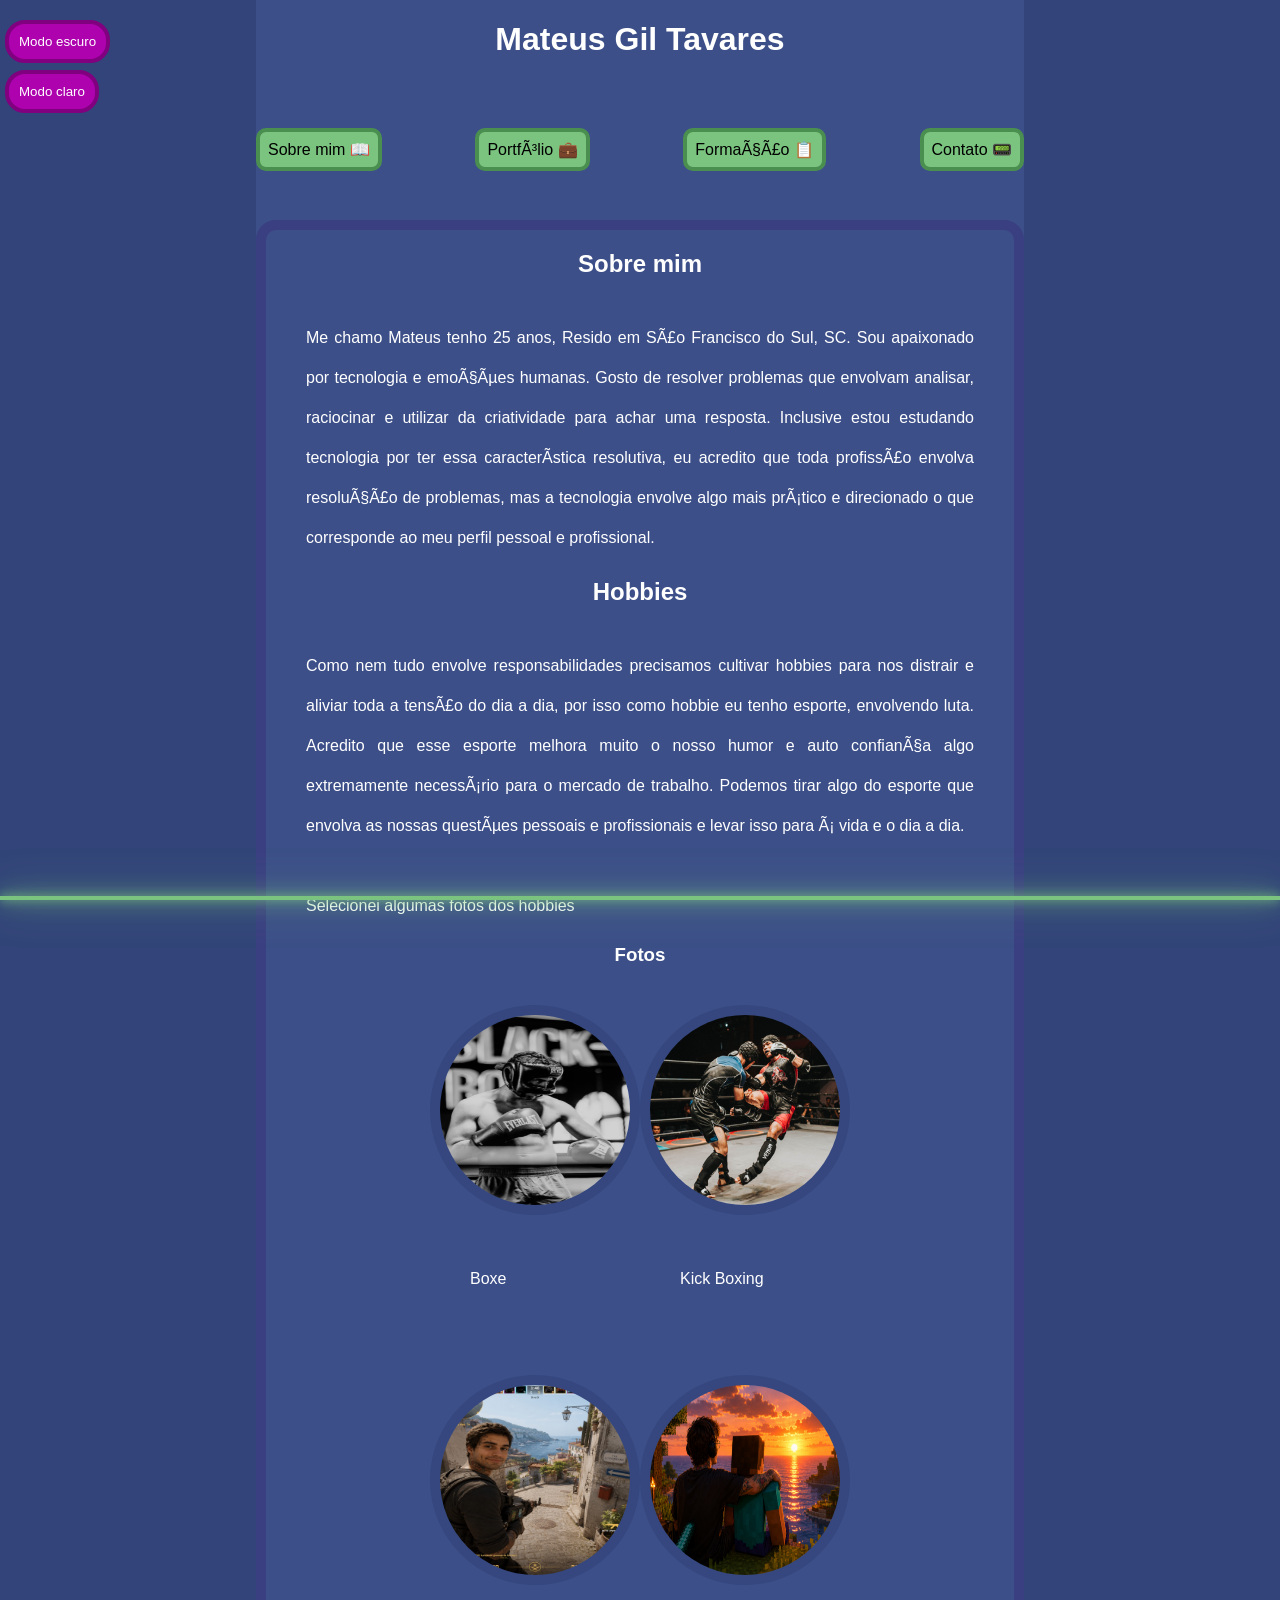
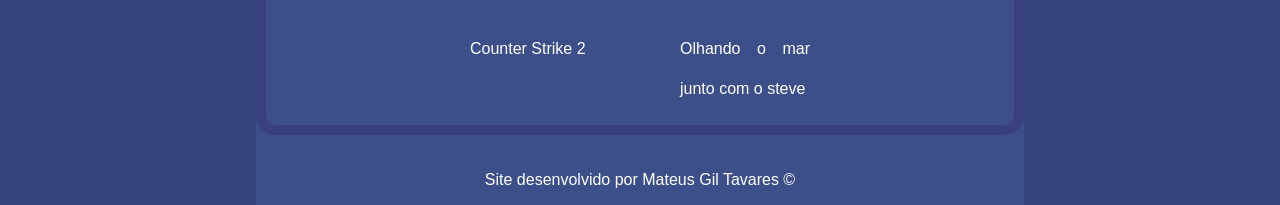
<file: index.html>
<!DOCTYPE html>
<html lang="pt-br">

<head>
    <meta charset="UTF-32">
    <meta name="viewport" content="width=device-width, initial-scale=1.0">
    <title>Sobre mim</title>
    <link rel="stylesheet" href="./style.css">
</head>

<body>
    
    <div class="sombraBaixo"></div>
    <button id = "escuro">Modo escuro</button>
    <button id = "claro">Modo claro</button>
    <!--Criei uma classe container para fazer o display grid, para organizar os elementos na tela-->
    <div class="container">
        <header>
            <div class="titulo">
                <h1>Mateus Gil Tavares</h1>
            </div>
        </header>
            <!--Criei um nav para o usuário poder navegar na página --> 
        <nav>
            <a href="index.html" target="_blank" >Sobre mim &#128214;</a>
            <a href="portfolio.html" target="_blank"> Portfólio &#128188;</a>
            <a href="formacao.html" target="_blank">Formação &#128203;</a>
            <a href="contato.html" target="_blank">Contato &#128223;</a>
        </nav>
        <!--Aqui criei um main com o section indicando que aqui a página é principal e que tem duas section-->
        <main>
            <section>
                <div class="fotoEtitulo">
                    <h2>Sobre mim</h2>
                </div>
                <p>Me chamo Mateus tenho 25 anos, Resido em São Francisco do Sul, SC. Sou apaixonado por tecnologia e
                    emoções humanas. Gosto de resolver problemas que envolvam analisar, raciocinar e utilizar da
                    criatividade para achar uma resposta. Inclusive estou estudando tecnologia por ter essa
                    característica
                    resolutiva, eu acredito que toda profissão envolva resolução de problemas, mas a tecnologia envolve
                    algo
                    mais prático e direcionado o que corresponde ao meu perfil pessoal e profissional.</p>
                <h2>Hobbies</h2>
                <p>Como nem tudo envolve responsabilidades precisamos cultivar hobbies para nos distrair e aliviar toda
                    a
                    tensão do dia a dia, por isso como hobbie eu tenho esporte, envolvendo luta. Acredito que esse
                    esporte
                    melhora muito o nosso humor e auto confiança algo extremamente necessário para o mercado de
                    trabalho.
                    Podemos tirar algo do esporte que envolva as nossas questões pessoais e profissionais e levar isso
                    para
                    á vida e o dia a dia.</p>
                    <p>Selecionei algumas fotos dos hobbies</p>
                <h3>Fotos</h3>

                <div class="fotoHobbie">
                    <div class="boxeHobbie">
                        <img src="./Fotos/boxe.png" alt="Uma foto de um boxeador" class="contatoP">
                        <p>Boxe</p>
                    </div>

                    <div class="kickBoxing">
                        <img src="./Fotos/kickBoxing.png" alt="Uma foto de kick boxer" class="contatoP">
                        <p>Kick Boxing</p>
                    </div>

                    <div class="counter2">
                        <img src="./Fotos/csMateus.jpeg" alt="Uma foto minha no counter strike 2 ficticia" class="contatoP">
                        <p>Counter Strike 2</p>
                    </div>

                    <div class="olhandoMar">
                        <img src="./Fotos/olhandoMar.png" alt="Uma foto minha olhando o mar" class="contatoP">
                        <p>Olhando o mar junto com o steve</p>
                    </div>

                </div>
            </section>
        </main>
        <footer>Site desenvolvido por Mateus Gil Tavares &copy;</footer>
    </div>
    <script src="./javaScript.js"></script>
</body>

</html>
</file>
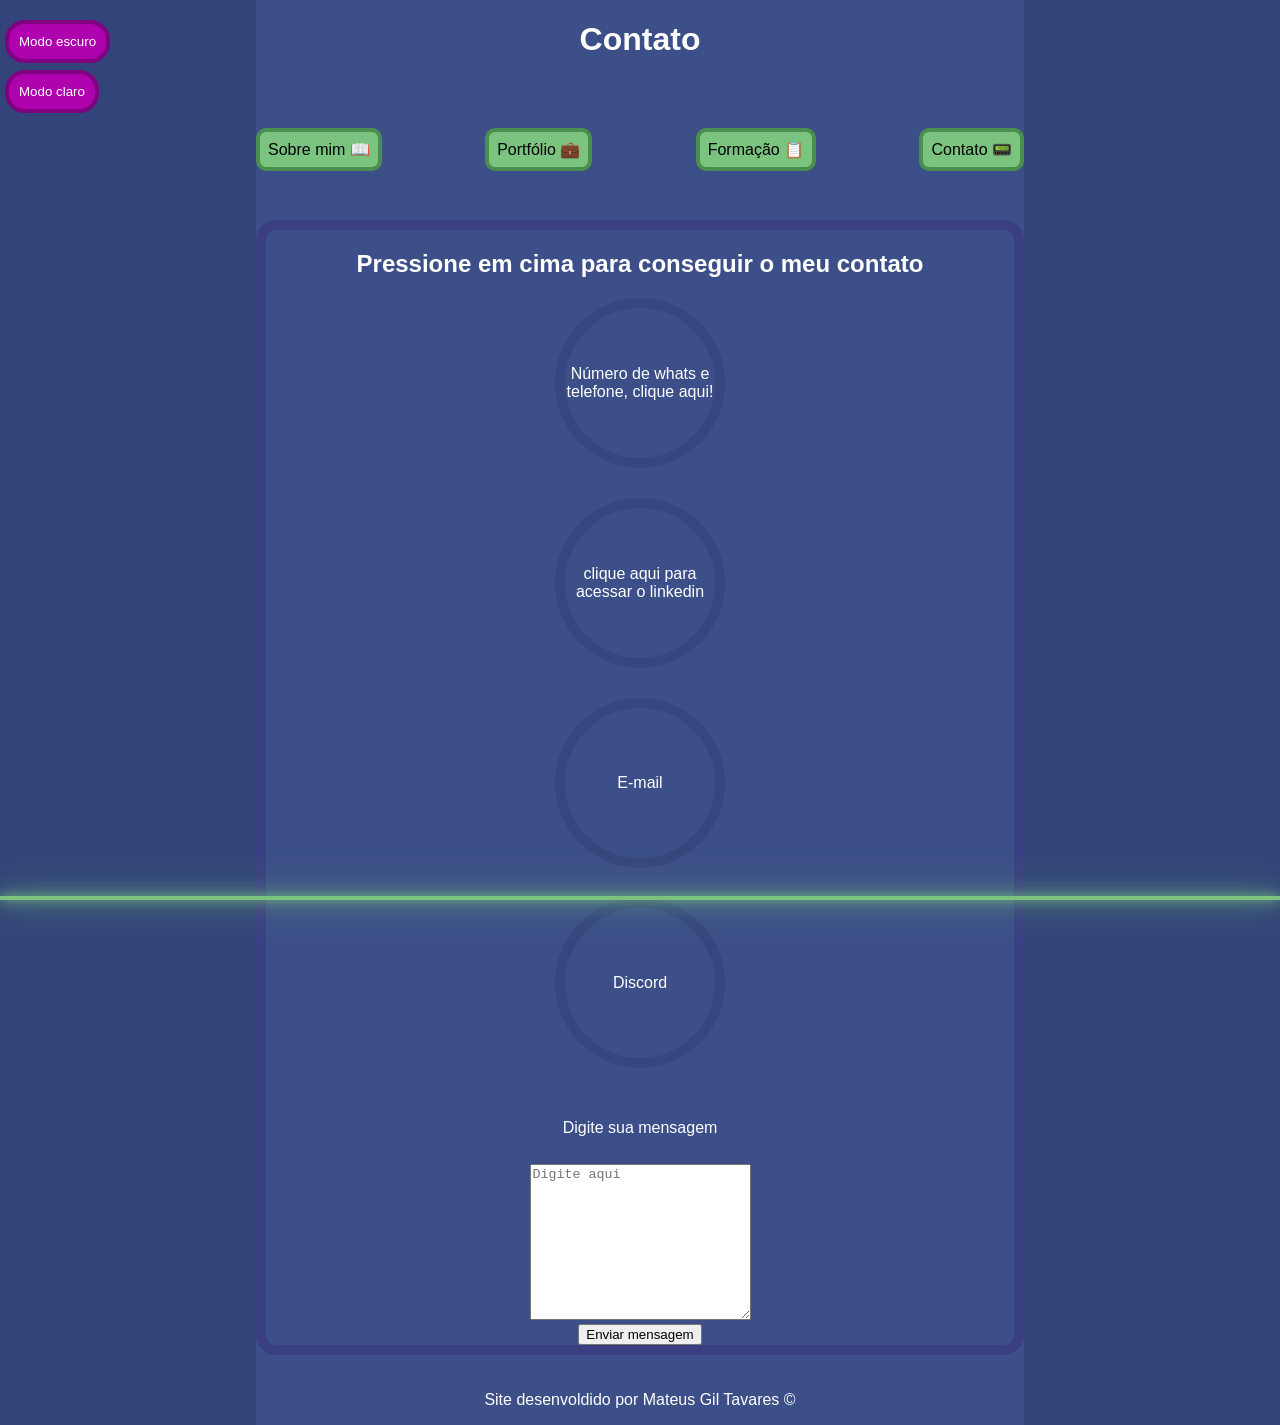
<file: contato.html>
<!DOCTYPE html>
<html lang="pt-br">

<head>
    <meta charset="UTF-8">
    <meta name="viewport" content="width=device-width, initial-scale=1.0">
    <title>Contato</title>
    <link rel="stylesheet" href="./style.css">
</head>

<body>
    <button id="escuro">Modo escuro</button>
    <button id="claro">Modo claro</button>
    <div class="container">
        <header>
            <h1>Contato</h1>
        </header>
        <nav>
            <a href="index.html" target="_blank">Sobre mim &#128214;</a>
            <a href="portfolio.html" target="_blank"> Portfólio &#128188;</a>
            <a href="formacao.html" target="_blank">Formação &#128203;</a>
            <a href="contato.html" target="_blank">Contato &#128223;</a>
        </nav>
        <main class="mainContato">
            <div class="sombraBaixo"></div>
            <h2>Pressione em cima para conseguir o meu contato</h2>

            <div class="organizaContato">


                <div class="contatoWhats divContato contatoP">Número de whats e telefone, clique aqui!</div>
                <div class="linkedinInterativo divContato contatoP" id="linkedin">clique aqui para acessar o linkedin
                </div>

                <div class="email divContato contatoP">E-mail</div>

                <div class="meuDiscord divContato contatoP">Discord</div>




            </div>
           
            <form action="meuEmail.com">
                <p>Digite sua mensagem</p>
                <textarea name="mensagem" id="mensagem" placeholder="Digite aqui" rows="10" cols="25"></textarea>
                <br>
                <button type="button" id="enviarMensagem">Enviar mensagem</button>
            </form>
           
        </main>
        <footer>Site desenvoldido por Mateus Gil Tavares &copy;</footer>
    </div>
    <script src="./javaScript.js"></script>
</body>

</html>
</file>
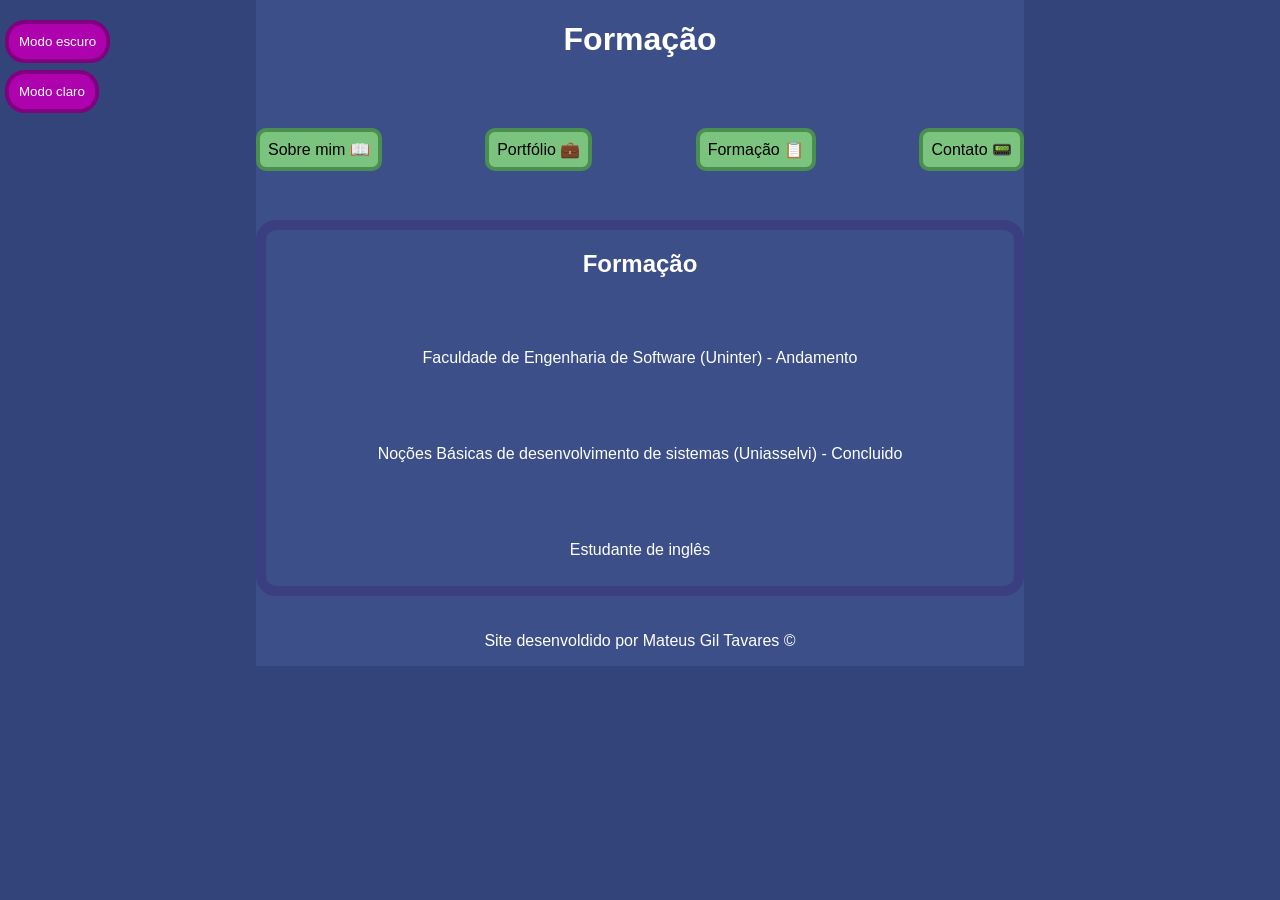
<file: formacao.html>
<!DOCTYPE html>
<html lang="pt-br">
<head>
    <meta charset="UTF-8">
    <meta name="viewport" content="width=device-width, initial-scale=1.0">
    <title>Formação</title>
    <link rel="stylesheet" href="./style.css">
</head>
<body>
    <button id = "escuro">Modo escuro</button>
    <button id = "claro">Modo claro</button> 
    <div class="container">
        <header><h1>Formação</h1></header>
         <nav>
            <a href="index.html" target="_blank" >Sobre mim &#128214;</a>
            <a href="portfolio.html" target="_blank"> Portfólio &#128188;</a>
            <a href="formacao.html" target="_blank">Formação &#128203;</a>
            <a href="contato.html" target="_blank">Contato &#128223;</a>
        </nav>
        <main class = "mainFormacao">
            <h2>Formação</h2>
            <p>Faculdade de Engenharia de Software (Uninter) - Andamento</p>
            <p>Noções Básicas de desenvolvimento de sistemas (Uniasselvi) - Concluido</p>
            <p>Estudante de inglês</p>
        </main>
        <footer>Site desenvoldido por Mateus Gil Tavares &copy;</footer>
    </div>
    <script src="./javaScript.js"></script>
</body>
</html>
</file>
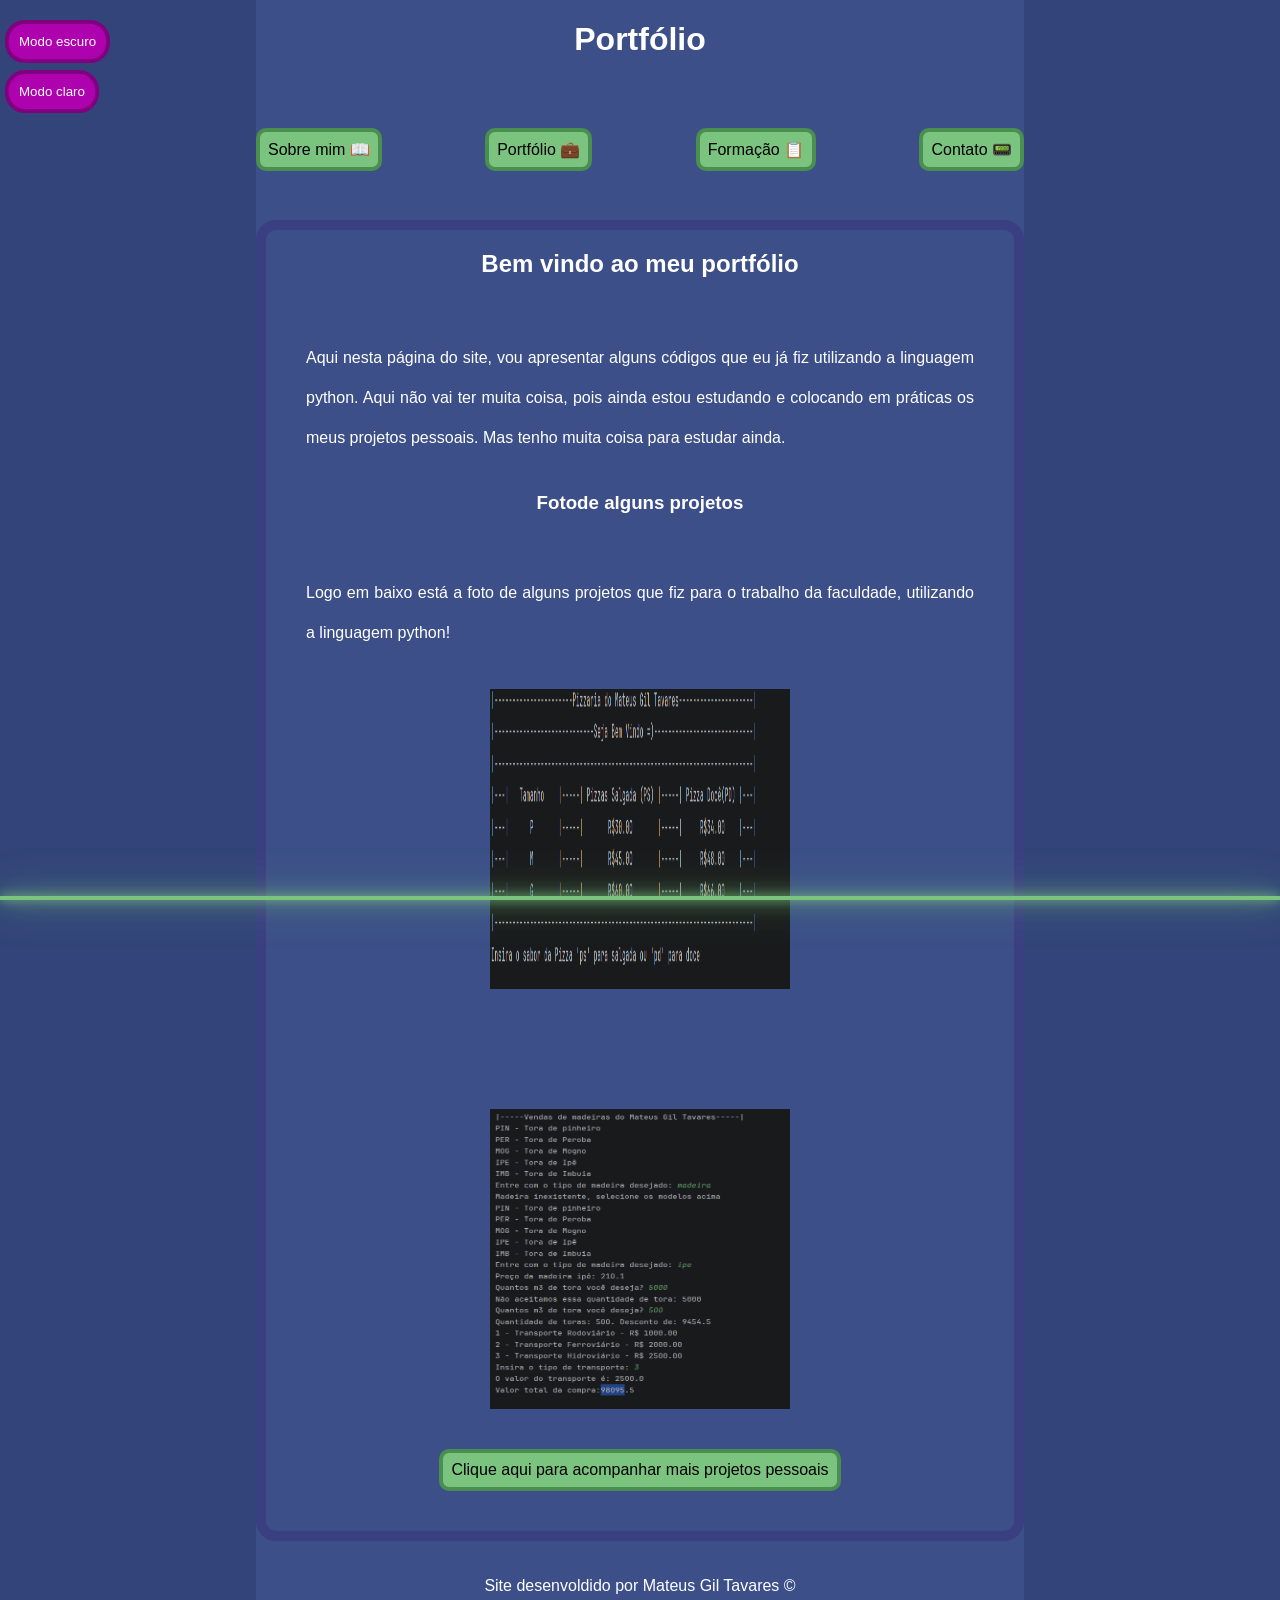
<file: portfolio.html>
<!DOCTYPE html>
<html lang="pt-br">
<head>
    <meta charset="UTF-8">
    <meta name="viewport" content="width=device-width, initial-scale=1.0">
    <title>Portfólio</title>
    <link rel="stylesheet" href="./style.css">
</head>
<body>
    <button id = "escuro">Modo escuro</button>
    <button id = "claro">Modo claro</button>
    <div class="container">
        <header><h1>Portfólio</h1></header>
         <nav>
            <a href="index.html" target="_blank" >Sobre mim &#128214;</a>
            <a href="portfolio.html" target="_blank"> Portfólio &#128188;</a>
            <a href="formacao.html" target="_blank">Formação &#128203;</a>
            <a href="contato.html" target="_blank">Contato &#128223;</a>
        </nav>
        <div class="sombraBaixo"></div>
        <main class = "mainPortfolio">
            <h2>Bem vindo ao meu portfólio</h2>
            <p>Aqui nesta página do site, vou apresentar alguns códigos que eu já fiz utilizando a linguagem python.
            Aqui não vai ter muita coisa, pois ainda estou estudando e colocando em práticas os meus projetos pessoais. Mas tenho muita coisa para estudar ainda.</p>
            <h3>Fotode alguns projetos</h3>
            <p>Logo em baixo está a foto de alguns projetos que fiz para o trabalho da faculdade, utilizando a linguagem python! </p>
            <div class = "organizaFotosPort">

                    <img src="./Fotos/pizzaPython.png" alt="Uma foto minha mostrando uma aplicação python simulando um cardapio de pizza" class = "fotoQuadrada ">
                    <img src="./Fotos/torasMadeiraPython.png" alt="Aqui é uma aplicação minha utilizada em  python simulando a revendedora de tora de madeira" class = "fotoQuadrada ">   
            </div>
            <a href="https://github.com/MateusYgb" target = "_blank">Clique aqui para acompanhar mais projetos pessoais</a>
        </main>
        <footer>Site desenvoldido por Mateus Gil Tavares &copy;</footer>
    </div>
    <script src="./javaScript.js"></script>
</body> 
</html>
</file>
<file: style.css>
/*Aqui criei variáveis que vamos utilizar para as cores da páginas, algumas não todas.*/
        :root {
            --roxo-tech: #A78BFA;
            --roxo-escuro: #7C5CE6;
            --verde-tech: #7BC47F;
            --verde-escuro: #4A8F50;
            --azul-tech: #5B8DEF;
            --azul-escuro: #2D5BFF;
            --preto-tech: #1E1E1E;
            --cinza-tech: #2D3748;
        }

        html {
            margin: 0px;
        }

        body {
            color: white;
            background-color: rgb(50, 68, 121);
            margin: 0px;
            font-size: 16px;
            font-family: Arial, Helvetica, sans-serif;
        }
        /* Criei um container display grid, para organizar o layout da página, também coloquei a margin 0 e auto para centralizar o conteudo */
        .container {
            display: grid;
            grid-column: repeat(10, 1fr);
            background-color: rgb(60, 79, 136);
            margin: 0 auto;
            width: 60%;
            gap: 20px;
        }
        /*Aqui coloquei o header para ocupar toda a tabela do display grid*/
        header {
            grid-column: 1/11;
        }
        h1{
            text-align: center;
            align-items: center;
        }

        .titulo > p {
            font-size: 10px;
            margin-left: 0px;
            margin-bottom: 0;
            width: 120px;
            text-align: center;
        }
        /*na tag nav criei um display flex, para organizar os itens, seria os links para outras páginas, portfólio, contato, formação e etc...*/
        nav {
            grid-column: 1/11;
            height: 100px;
            align-items: center;
            display: flex;
            justify-content: space-between;
        }

        a {
            text-decoration: none;
            border: 4px var(--verde-escuro) solid;
            border-radius: 10px;
            padding: 8px;
            background: var(--verde-tech);
            color: black;
        }

        a:hover {
            background: var(--verde-tech);
            border: 4px var(--verde-escuro) solid;
            padding: 14px;
            font-size: 18px;
            transition: 0.5s;
        }

        main {
            grid-column: 1/11;
            text-align: center;
            height: 100%;
            box-sizing: border-box;
            width: auto;
            border: solid rgb(58, 63, 130) 10px;
            border-radius: 20px;
        }

        img {
            margin-top: 20px;
            width: 190px;
            height: 190px;
            border-radius: 50%;
        }

        p {
            line-height: 2.5;
            text-align: justify;
            margin-left: 40px;
            margin-right: 40px;
            margin-top: 40px;
        }

        footer {
            text-align: center;
            align-content: center;
            grid-column: 1/11;
            height: 50px;
        }
        /*Aqui criei uma sombrinha no final da página, para deixar com um visual mais atrativo. Pesquisei e vi como funciona.*/
        .sombraBaixo {
            position: fixed;
            bottom: 0px;
            left: 0;
            width: 100%;
            height: 4px;
            background: #7BC47F;
            box-shadow:
                0 0 10px #7BC47F,
                0 0 20px #7BC47F,
                0 0 40px #7BC47F;
        }
        /*Daqui para baixo eu criei um main para cada link do site, portfólio, contato e formação. Fica mais fácil de me organizar*/
        .mainContato{
            width: 100%;
            height: 800px;
            display: flex;
            flex-direction: column;
            align-items: center;
        }
        .organizaContato{
            display: grid;
            grid-template-columns: repeat(4, 1fr);
            gap: 30px;
        }
        form{
            grid-row: 3;
            grid-column-start: 2;
        }
        .contatoP{
            border: solid rgb(53, 71, 126) 10px;
        }
        .divContato{
            border-radius: 50%;
            background:rgb(60, 79, 136) ;
            width: 150px;
            height: 150px;
            display: flex;
            justify-content: center;
            align-items: center;    
        }
        
        .contatoWhats{
            grid-row-start: 1;
            grid-column-start: 2;
        }
        
        .linkedinInterativo{
            grid-row-start: 1;
            grid-column-start: 3;
        }

        .meuDiscord{
            grid-row-start: 2;
            grid-column-start: 2;
        }

        .email{
            grid-column-start: 3;
            grid-row-start: 2;
        }
        
        .mainFormacao{
            display: flex;
            flex-direction: column;
            align-items: center;    
        }
        .mainPortfolio{
            display: flex;
            align-items: center;
            flex-direction: column;
            text-align: justify;
        }
        .mainPortfolio > a {
            margin: 40px;
        }
        .fotoQuadrada{
            border-radius: 0px;
            width: 300px;
            height: 300px;
        }
        .organizaFotosPort{
            display: flex;
            gap: 100px;
        }
        #escuro{
            position: fixed;
            margin-top: 20px;
            margin-left: 5px;
            padding: 10px;
            border-radius: 20px;
            border: solid purple 4px;
            background-color: rgb(174, 2, 174);
            color:white;
        }
        #claro{
            position: fixed;
            margin-top: 70px;
            margin-left: 5px;
            padding: 10px;
            border-radius: 20px;
            border: solid purple 4px;
            background-color: rgb(174, 2, 174);
            color:white;
        }
        .fotoHobbie{
            display: grid;
            grid-template-columns: repeat(4, 1fr);
            grid-template-rows: repeat(2, 1fr);
            
        }
        .boxeHobbie{
            grid-column-start: 2;
            grid-row-start: 1;
        }
        .kickBoxing{
            grid-column-start: 3;
            grid-row-start: 1;
        }
        .counter2{
            grid-column-start: 2;
            grid-row-start: 2;
        }
        .olhandoMar{
            grid-column-start: 3;
            grid-row-start: 2;
        }
        /*Aqui seria o media para deixa o site responsivo conforme a largura da tela, aqui organizamos os itens em display flex, na direção de coluna.*/
        @media (max-width: 768px){
            
            /*Aqui mexe na parte sobre mim*/
            body{
                display: flex;
                flex-direction: column;
                height: 1600px;
                font-size: 10px;
                line-height: auto;
            }
            header{
                display: flex;
                flex-direction: column;
                align-items: center;
                
            }
            nav{
                display: flex;
                flex-direction: column;
                width: auto;
                height: 300px;
            }
            main{
              display: flex;
              flex-direction: column; 
            }
            .fotoHobbie{
                display: flex;
                flex-direction: column;
            }
            
            
            /*Aqui mexe na parte do portfólio*/
            .mainPortfolio{
                display: flex;
                flex-direction: column;
            }
            .organizaFotosPort{
                display: flex;
                flex-direction: column;
                align-items: center;
            }

            .organizaFotosPort  img{
                width: 200px;
                height: 200px;
            }

            /*Aqui mexe na parte do contato*/
           
            .mainContato{   
                height: auto;
            }
            
            
        }
        /*Eu criei uma segunda media para deixar o site mais responsivo em uma determinada largura*/
        @media (max-width: 1300px) {
            .organizaFotosPort{
                display: flex;
                flex-direction: column;
            }
            .mainContato{
                display: flex;
                flex-direction: column;
                height: auto;
            }
            .organizaContato{
                display: flex;
                flex-direction: column;
                align-items: center;
            }
        }
</file>
